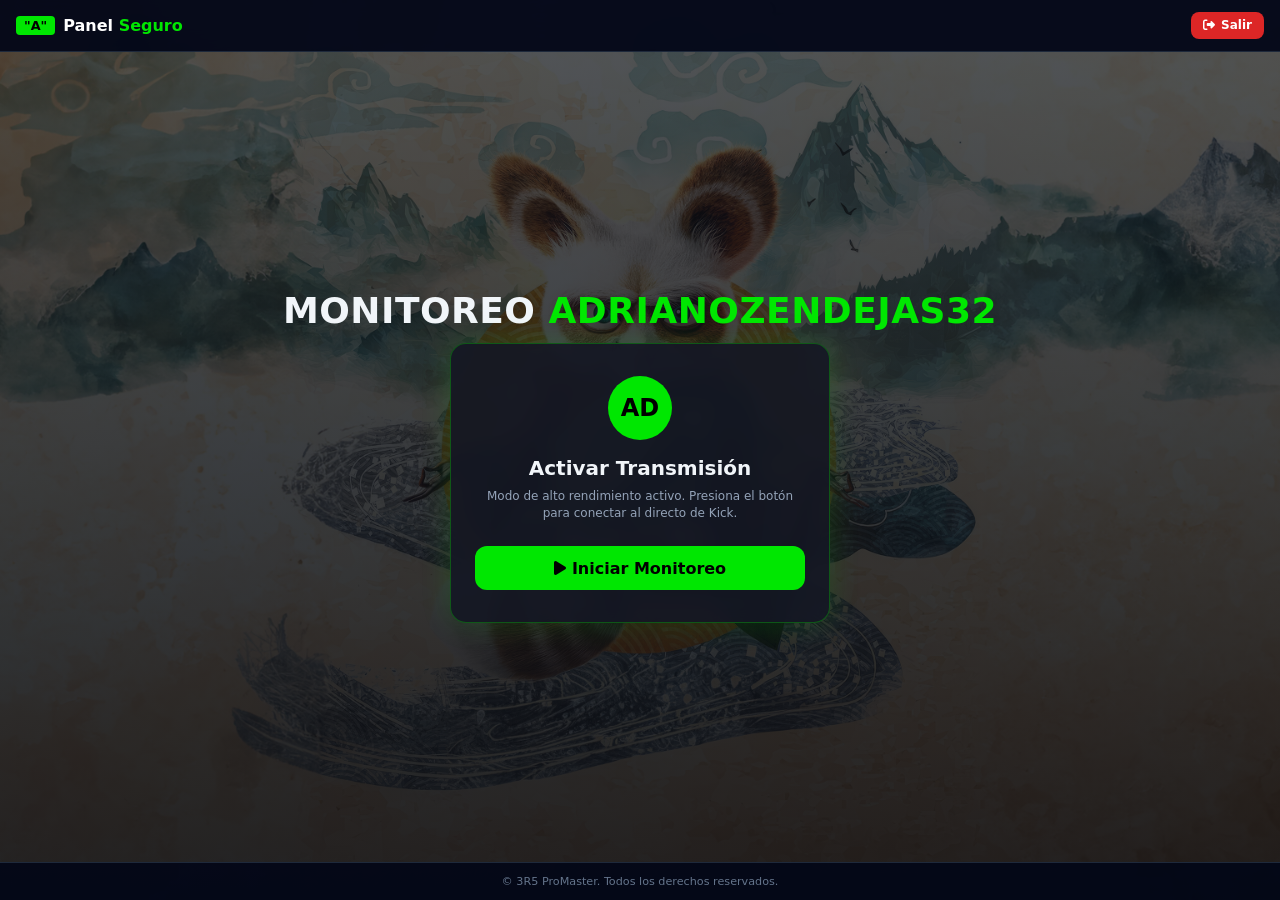
<file: panel-privado.html>
<!DOCTYPE html>
<html lang="es">
<head>
    <meta charset="UTF-8">
    <meta name="viewport" content="width=device-width, initial-scale=1.0, maximum-scale=1.0, user-scalable=no">
    <title>Panel Privado - Monitoreo Kick</title>
    
    <!-- Iconos FontAwesome -->
    <link href="https://cdnjs.cloudflare.com/ajax/libs/font-awesome/6.4.0/css/all.min.css" rel="stylesheet">
    
    <!-- Hoja de Estilos Nativa -->
    <link rel="stylesheet" href="css/panel.css">
</head>
<body>

    <!-- Flash al capturar -->
    <div id="camera-flash" style="position:fixed; inset:0; z-index:10000; pointer-events:none; opacity:0;"></div>

    <!-- Toast Informativo -->
    <div id="toast-scene" class="toast">
        <i class="fas fa-camera"></i> <span id="toast-text">Escena #1</span>
    </div>

    <!-- Modal para Enfoque en Móvil -->
    <div id="photo-modal" class="modal-overlay">
        <div style="display:flex; justify-content:space-between; align-items:center; width:100%; max-width:720px;">
            <span id="modal-badge" style="background:#00e701; color:#000; font-weight:900; font-size:0.75rem; padding:4px 10px; border-radius:20px;">
                📁 ESCENA #1 - FOTO #1
            </span>
            <button onclick="cerrarModalFoto()" class="btn btn-exit"><i class="fas fa-times"></i> Cerrar</button>
        </div>

        <div class="modal-box">
            <div id="modal-stream-container" style="width:100%; height:100%;"></div>
            <div style="position:absolute; bottom:8px; left:8px; background:rgba(0,0,0,0.8); border:1px solid #334155; padding:4px 8px; border-radius:6px; font-size:0.65rem; color:#fbbf24; font-weight:700;">
                📸 Toma tu captura de pantalla nativa (Botón Apagado + Vol Arriba)
            </div>
        </div>

        <button onclick="cerrarModalFoto()" class="btn btn-blue" style="width:100%; max-width:720px; justify-content:center; padding:10px;">
            Volver al Panel
        </button>
    </div>

    <!-- Navbar -->
    <nav>
        <div style="display:flex; align-items:center; gap:8px;">
            <span class="badge-logo">"A"</span>
            <span class="nav-title">Panel <span class="text-green">Seguro</span></span>
        </div>
        <a href="index.html" class="btn btn-exit"><i class="fas fa-sign-out-alt"></i> Salir</a>
    </nav>

    <!-- Contenido -->
    <main>
        <div class="header-title">
            MONITOREO <span class="text-green">ADRIANOZENDEJAS32</span>
        </div>

        <!-- Paso 1: Activar -->
        <div id="activation-card" class="card-activation">
            <div class="avatar-circle">AD</div>
            <h2 style="font-size:1.25rem; font-weight:700; margin-bottom:0.5rem;">Activar Transmisión</h2>
            <p style="font-size:0.75rem; color:#94a3b8; margin-bottom:1.5rem; line-height:1.4;">
                Modo de alto rendimiento activo. Presiona el botón para conectar al directo de Kick.
            </p>
            <button onclick="activarStream()" class="btn btn-primary"><i class="fas fa-play"></i> Iniciar Monitoreo</button>
        </div>

        <!-- Paso 2: Stream y Chat -->
        <div id="stream-display" class="stream-container">
            
            <div class="control-bar">
                <div style="display:flex; align-items:center; gap:8px;">
                    <span style="color:#00e701; font-weight:800; font-size:0.7rem; text-transform:uppercase; display:flex; align-items:center; gap:4px;">
                        <span style="width:6px; height:6px; background:#00e701; border-radius:50%;"></span> EN VIVO
                    </span>
                    <span id="badge-escena" class="badge-scene">📁 Escena #1</span>
                </div>

                <div style="display:flex; flex-wrap:wrap; gap:6px; justify-content:flex-end;">
                    <button id="btn-data-saver" onclick="toggleLowQualityVideo()" class="btn btn-saver">
                        <i class="fas fa-compress-alt"></i> Ahorro (160p)
                    </button>

                    <button onclick="tomarFotoInstantanea()" class="btn btn-camera">
                        <i class="fas fa-camera"></i> Capturar (P)
                    </button>

                    <button onclick="cambiarEscena()" class="btn btn-scene">
                        <i class="fas fa-folder-plus"></i> Escena (O)
                    </button>

                    <button id="btn-toggle-video" onclick="toggleVideo()" class="btn btn-blue"><i class="fas fa-pause"></i> Video</button>
                    <button id="btn-toggle-chat" onclick="toggleChat()" class="btn btn-purple"><i class="fas fa-pause"></i> Chat</button>
                    <button onclick="pausarStream()" class="btn btn-red"><i class="fas fa-power-off"></i></button>
                </div>
            </div>

            <div class="stream-grid">
                <div class="frame-box video-box">
                    <div id="video-frame" style="width:100%; height:100%;"></div>
                </div>
                <div class="frame-box chat-box">
                    <div id="chat-frame" style="width:100%; height:100%;"></div>
                </div>
            </div>

        </div>
    </main>

    <footer>
        &copy; 3R5 ProMaster. Todos los derechos reservados.
    </footer>

    <!-- Script Nativo -->
    <script src="js/panel.js"></script>
</body>
</html>
</file>
<file: css/panel.css>
/* css/panel.css - Estilos Ultraligeros sin Dependencias */
* {
    box-sizing: border-box;
    margin: 0;
    padding: 0;
    font-family: system-ui, -apple-system, BlinkMacSystemFont, 'Segoe UI', Roboto, sans-serif;
}

body {
    background-color: #0b0e14;
    background-image: linear-gradient(to bottom, rgba(11, 14, 20, 0.7), rgba(11, 14, 20, 0.9)), url('shifu.jpg');
    background-size: cover;
    background-position: center;
    background-attachment: fixed;
    color: #f1f5f9;
    min-height: 100vh;
    display: flex;
    flex-direction: column;
    justify-content: space-between;
    user-select: none;
    -webkit-user-select: none;
}

/* Navbar */
nav {
    background-color: rgba(2, 6, 23, 0.92);
    border-bottom: 1px solid #1e293b;
    backdrop-filter: blur(10px);
    position: sticky;
    top: 0;
    z-index: 50;
    padding: 0.75rem 1rem;
    display: flex;
    justify-content: space-between;
    align-items: center;
}

.badge-logo {
    background-color: #00e701;
    color: #000;
    font-weight: 900;
    padding: 2px 8px;
    border-radius: 4px;
    font-size: 0.8rem;
}

.nav-title {
    font-weight: 700;
    font-size: 1rem;
    color: #fff;
}

.text-green {
    color: #00e701;
}

/* Botones Nativos */
.btn {
    border: none;
    border-radius: 8px;
    padding: 0.4rem 0.75rem;
    font-size: 0.75rem;
    font-weight: 800;
    cursor: pointer;
    display: inline-flex;
    align-items: center;
    gap: 6px;
    transition: transform 0.1s ease, background-color 0.2s ease;
    text-decoration: none;
}

.btn:active {
    transform: scale(0.95);
}

.btn-exit { background-color: #dc2626; color: #fff; }
.btn-primary { 
    background-color: #00e701; 
    color: #000; 
    font-size: 1rem; 
    padding: 0.8rem 1.5rem; 
    width: 100%; 
    justify-content: center; 
    border-radius: 12px; 
}
.btn-camera { background-color: #10b981; color: #000; }
.btn-scene { background-color: #f59e0b; color: #000; }
.btn-saver { background-color: #0d9488; color: #fff; }
.btn-saver.active { 
    background-color: #10b981; 
    color: #000; 
    animation: pulse 1.5s infinite; 
}
.btn-blue { background-color: rgba(37, 99, 235, 0.8); color: #fff; }
.btn-purple { background-color: rgba(147, 51, 234, 0.8); color: #fff; }
.btn-red { background-color: rgba(220, 38, 38, 0.8); color: #fff; }

/* Contenedor Principal */
main {
    flex-grow: 1;
    width: 100%;
    max-width: 1280px;
    margin: 0 auto;
    padding: 1rem 0.75rem;
    display: flex;
    flex-direction: column;
    align-items: center;
    justify-content: center;
}

.header-title {
    font-size: 1.5rem;
    font-weight: 900;
    text-transform: uppercase;
    text-align: center;
    margin-bottom: 0.75rem;
    letter-spacing: 0.5px;
}

/* Tarjeta de Activación */
.card-activation {
    background-color: rgba(20, 24, 36, 0.9);
    border: 1px solid rgba(0, 231, 1, 0.3);
    border-radius: 16px;
    padding: 2rem 1.5rem;
    max-width: 380px;
    width: 100%;
    text-align: center;
    box-shadow: 0 0 30px rgba(0,231,1,0.15);
    backdrop-filter: blur(8px);
}

.avatar-circle {
    width: 64px;
    height: 64px;
    background-color: #00e701;
    color: #000;
    font-weight: 900;
    font-size: 1.5rem;
    border-radius: 50%;
    display: flex;
    align-items: center;
    justify-content: center;
    margin: 0 auto 1rem auto;
}

/* Panel de Controles */
.stream-container {
    width: 100%;
    display: none;
}

.control-bar {
    background-color: rgba(2, 6, 23, 0.9);
    border: 1px solid #1e293b;
    border-radius: 12px;
    padding: 0.5rem 0.75rem;
    margin-bottom: 0.75rem;
    display: flex;
    flex-wrap: wrap;
    justify-content: space-between;
    align-items: center;
    gap: 8px;
}

.badge-scene {
    background-color: rgba(245, 158, 11, 0.2);
    border: 1px solid rgba(245, 158, 11, 0.4);
    color: #fbbf24;
    font-size: 0.7rem;
    padding: 2px 8px;
    border-radius: 6px;
    font-weight: 700;
}

/* Grid de Stream */
.stream-grid {
    display: grid;
    grid-template-columns: 1fr;
    gap: 0.75rem;
    width: 100%;
}

@media (min-width: 1024px) {
    .stream-grid { grid-template-columns: 1fr 340px; }
    .header-title { font-size: 2.25rem; }
}

.frame-box {
    width: 100%;
    background-color: #000;
    border-radius: 12px;
    overflow: hidden;
    border: 1px solid #334155;
    box-shadow: 0 10px 25px rgba(0,0,0,0.5);
    display: flex;
    align-items: center;
    justify-content: center;
    position: relative;
}

.video-box { aspect-ratio: 16 / 9; min-height: 220px; }
.chat-box { height: 420px; background-color: #141824; }

iframe { width: 100%; height: 100%; border: none; }

/* Animaciones y Overlays */
.flash-effect { animation: flash 0.15s ease-out; }
@keyframes flash { 0% { opacity: 1; background-color: white; } 100% { opacity: 0; } }
@keyframes pulse { 0%, 100% { opacity: 1; } 50% { opacity: 0.6; } }

.modal-overlay {
    position: fixed;
    inset: 0;
    z-index: 20000;
    background-color: rgba(0, 0, 0, 0.95);
    display: none;
    flex-direction: column;
    align-items: center;
    justify-content: space-between;
    padding: 1rem;
}

.modal-box {
    width: 100%;
    max-width: 720px;
    aspect-ratio: 16 / 9;
    background-color: #000;
    border-radius: 12px;
    border: 2px solid #00e701;
    overflow: hidden;
    position: relative;
    margin: auto 0;
}

.toast {
    position: fixed;
    top: 70px;
    right: 16px;
    z-index: 9999;
    background-color: #f59e0b;
    color: #000;
    padding: 6px 14px;
    border-radius: 10px;
    font-weight: 900;
    font-size: 0.75rem;
    display: none;
    box-shadow: 0 10px 20px rgba(0,0,0,0.4);
}

footer {
    background-color: rgba(2, 6, 23, 0.9);
    border-top: 1px solid #1e293b;
    color: #64748b;
    font-size: 0.7rem;
    text-align: center;
    padding: 0.75rem;
}

.hidden { display: none !important; }
</file>
